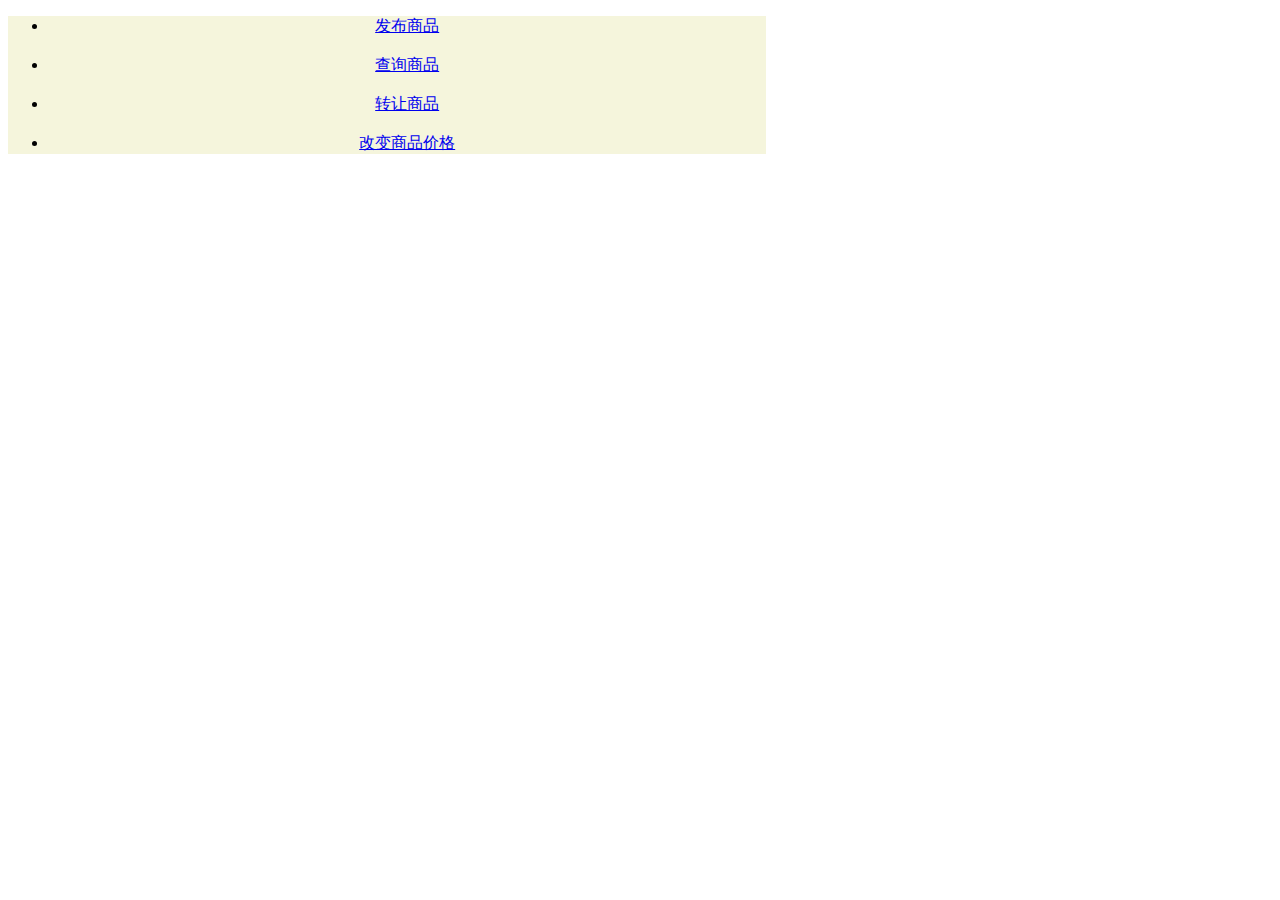
<file: web-service/static/html/index.html>
<!DOCTYPE html>
<html>
    <header>
        <meta charset="utf-8">
        <title>首页</title>
        <link rel="stylesheet" type="text/css" href="../css/main.css">
    </header>
    <body>
        <section class="mainCss">
            <ul>
                <li><a href="./issue.html">发布商品</li><br>
                <li><a href="./queryProducts.html">查询商品</li><br>
                <li><a href="./transfer.html">转让商品</li><br>
                <li><a href="./alterPrice.html">改变商品价格</li>
            </ul> 
        </section>
    </body>
</html>
</file>
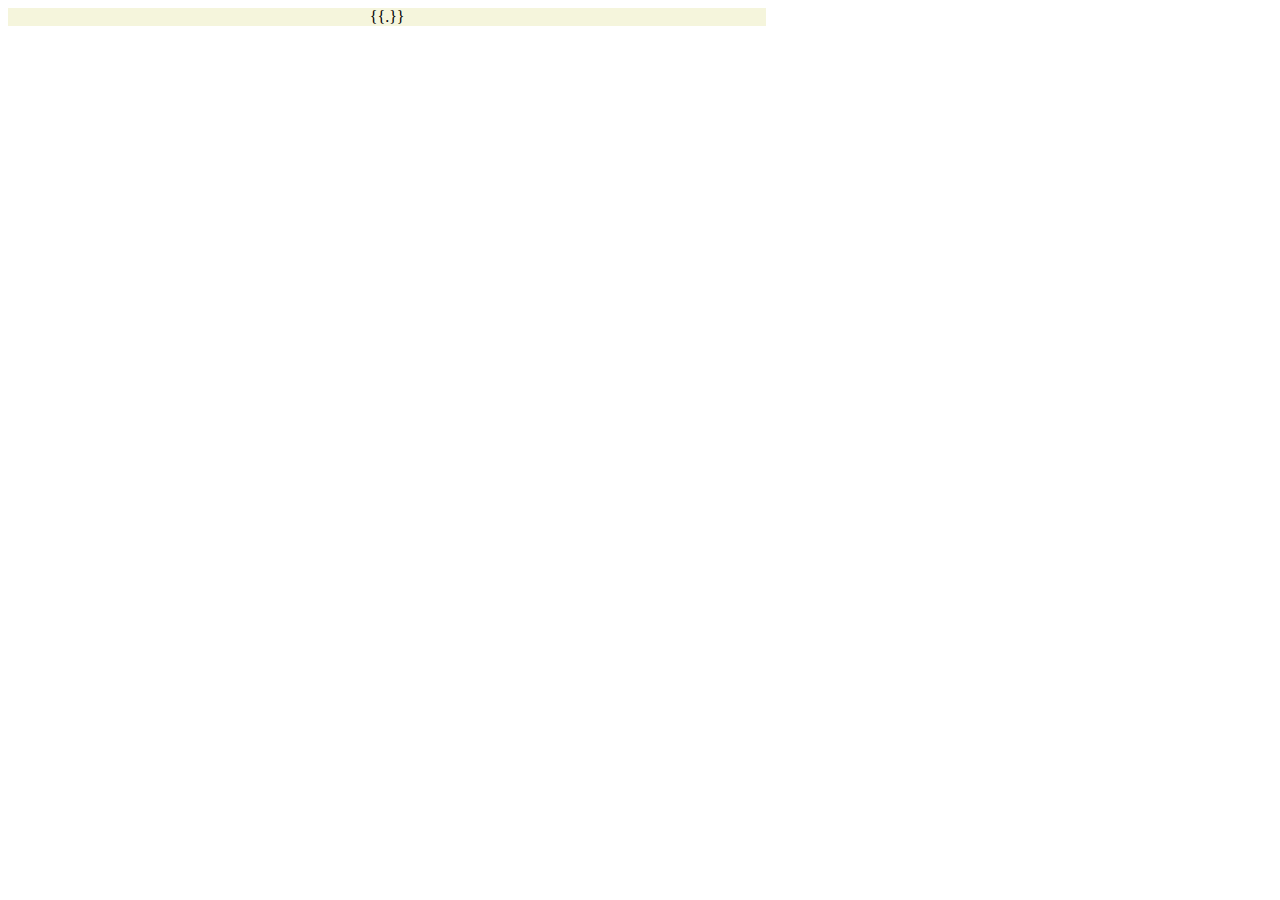
<file: web-service/templates/mainlayout.html>
<!DOCTYPE html>
<html>
    <head>
        <meta charset="utf-8">
        <title>产品</title>
        <link rel="stylesheet" type="text/css" href="../static/css/main.css">
    </head>
    <body>
        <div class="mainCss">
            <!--数据替换。创建模板对象，加载模板字串，执行渲染模板-->
            {{.}}
        </div>
    </body>
</html>
</file>
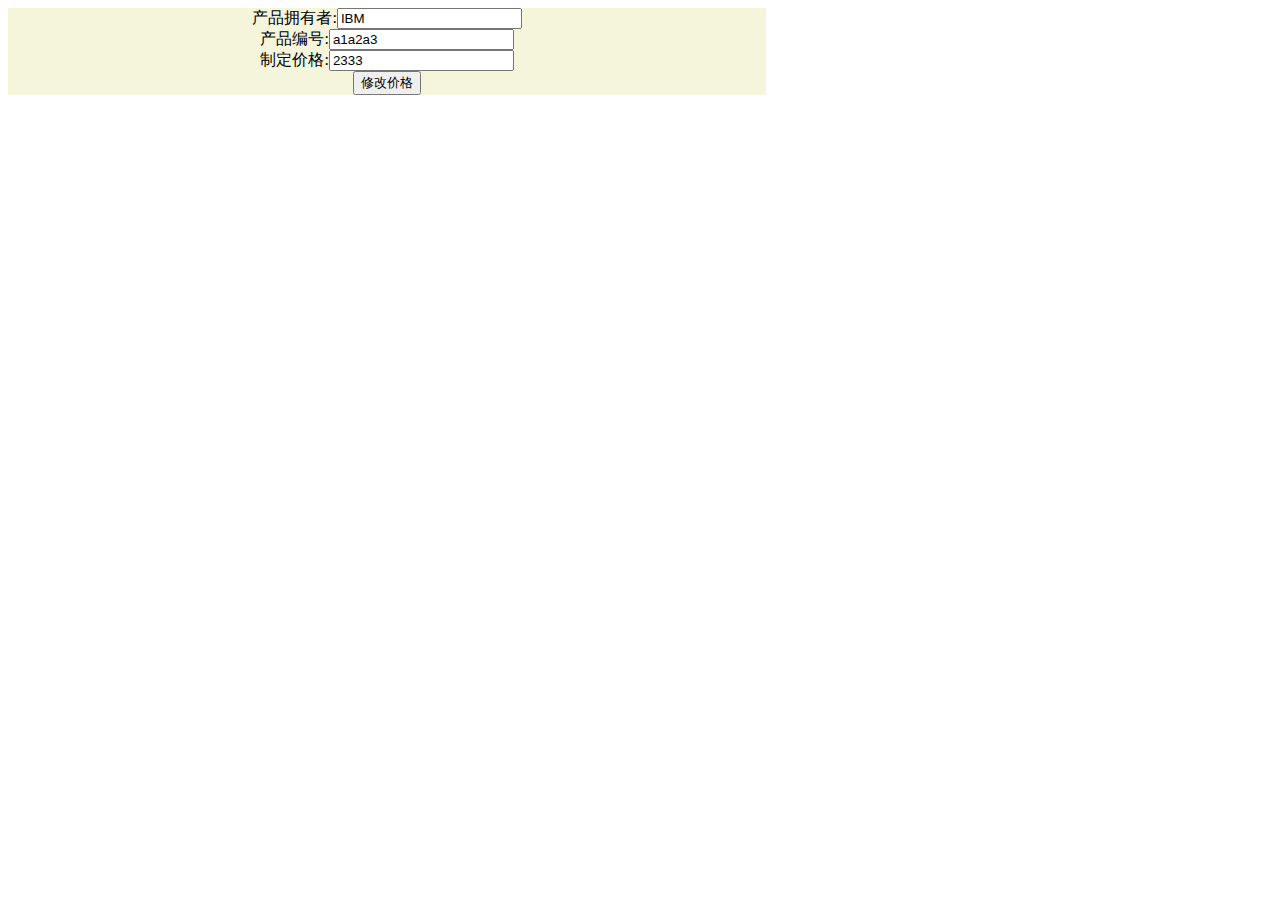
<file: web-service/static/html/alterPrice.html>
<!DOCTYPE html>
<html>
    <head>
        <meta charset="utf-8">
        <title>更改价格</title>
        <link rel="stylesheet" type="text/css" href="../css/main.css">
    </head>
    <body>
        <div class="mainCss">
            <form method="POST" action="/alterProductPrice">
                产品拥有者:<input type="text" name="owner" value="IBM"><br>
                产品编号:<input type="text" name="number" value="a1a2a3"><br>
                制定价格:<input type="number" name="price" value="2333"><br>
                <input type="submit" value="修改价格"><br>
            </form>
        </div>
    </body>
</html>
</file>
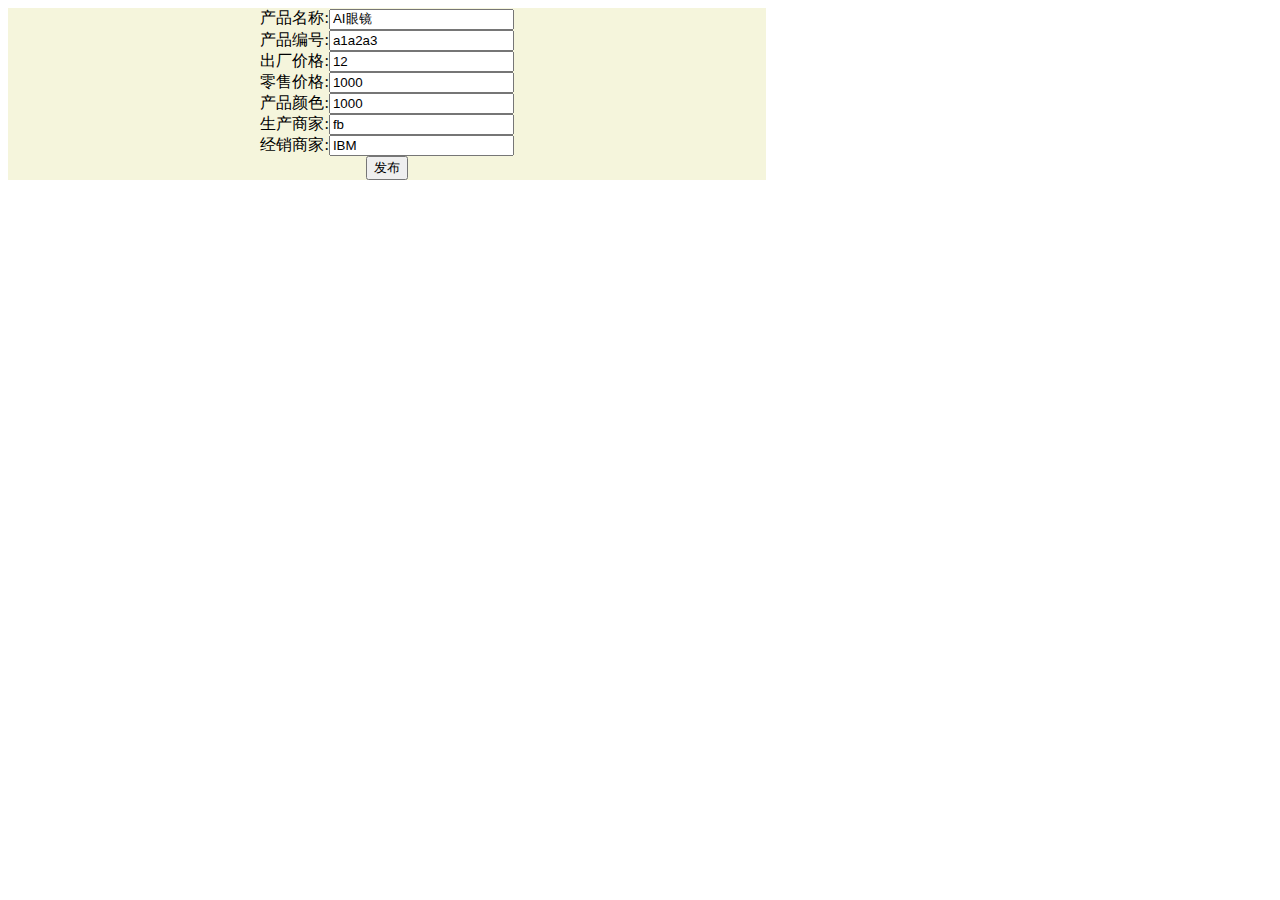
<file: web-service/static/html/issue.html>
<!DOCTYPE html>
<html>
    <head>
        <title>产品发布</title>
        <meta charset="utf-8">
        <link rel="stylesheet" type="text/css" href="../css/main.css">
    </head>
    <body>
        <div class="mainCss">
            <form method="POST" action="http://localhost:3000/issueProduct">
                产品名称:<input type="text" name="name" value="AI眼镜"><br>
                产品编号:<input type="text" name="number" value="a1a2a3"><br>
                出厂价格:<input type="number" name="millPrice" value="12"><br>
                零售价格:<input type="number" name="price" value="1000"><br>
                产品颜色:<input type="number" name="color" value="1000"><br>
                生产商家:<input type="text"  name="productor" value="fb"><br>
                经销商家:<input type="text"  name="owner"   value="IBM"><br>
                <input type="submit" value="发布">
            </form>
        </div>
    </body>
</html>
</file>
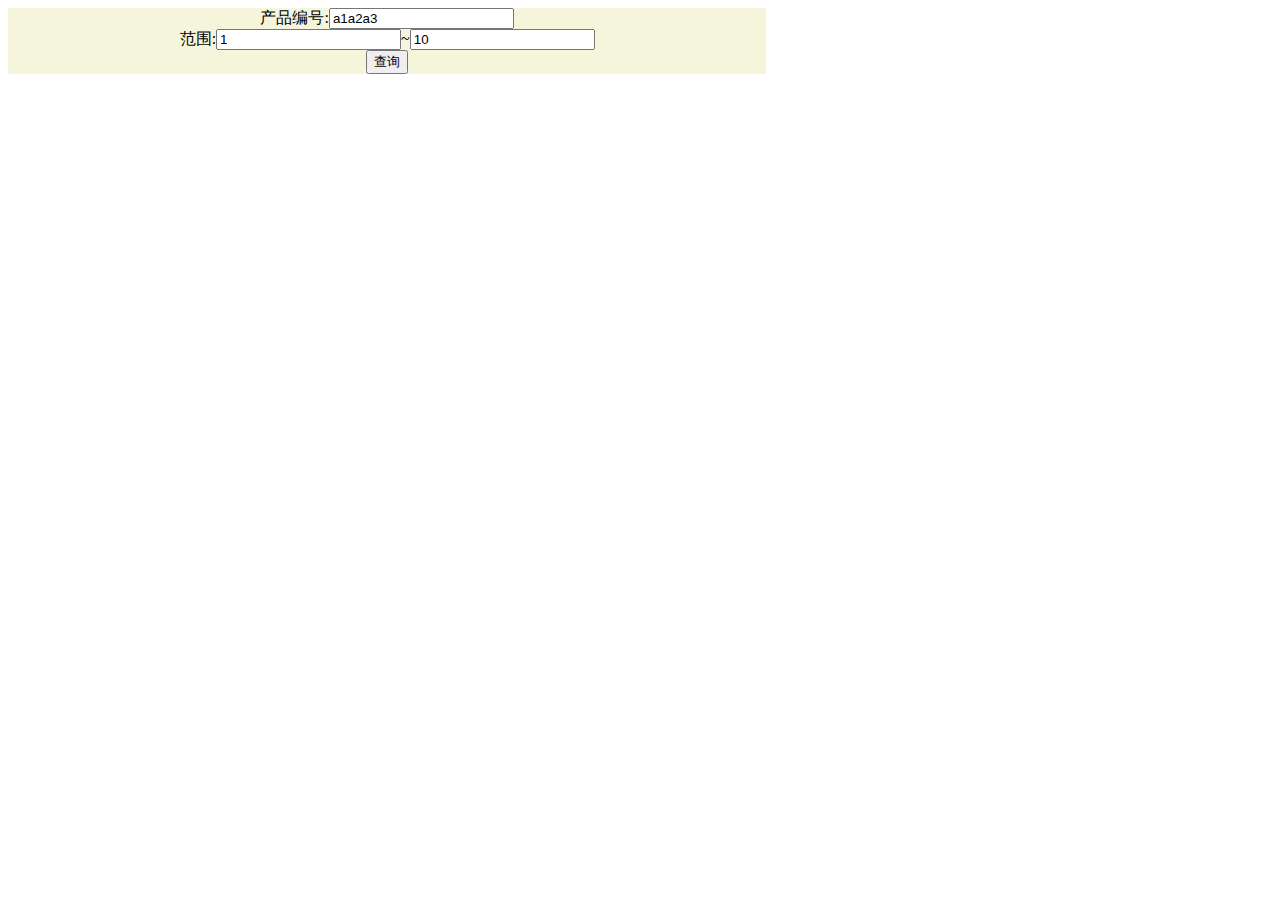
<file: web-service/static/html/queryProducts.html>
<!DOCTYPE html>
<html>
    <head>
        <meta charset="utf-8">
        <title>产品查询</title>
        <link rel="stylesheet" type="text/css" href="../css/main.css">
    </head>
    <body>
        <section class="mainCss">
            <form method="POST" action="/queryProducts">
                产品编号:<input type="text" name="number" value="a1a2a3"><br>
                范围:<input type="number" name="startKey" value="1">~<input type="number" name="endKey" value="10"><br>
                <input type="submit" value="查询"><br>
            </form>
        </section>
    </body>
</html>
</file>
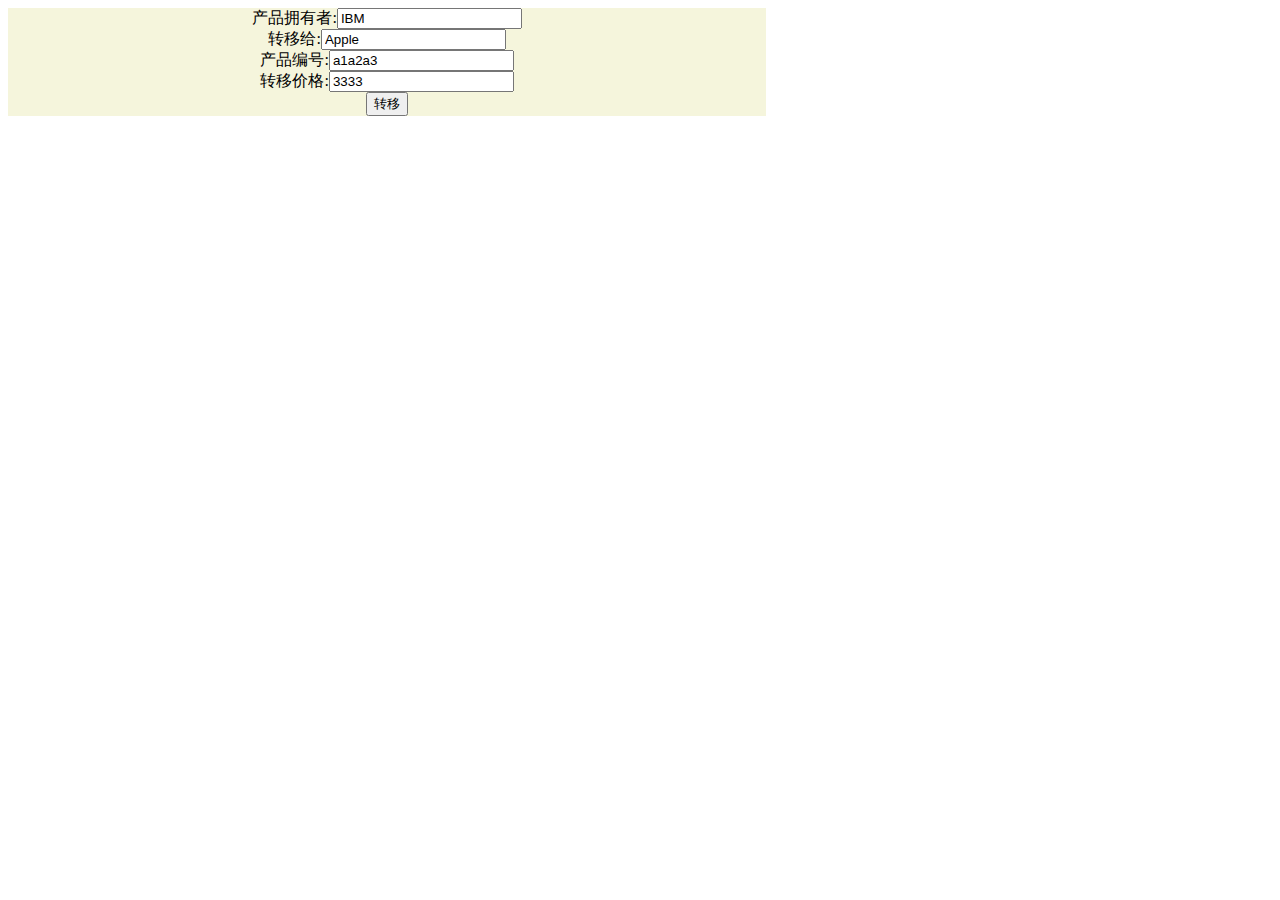
<file: web-service/static/html/transfer.html>
<!DOCTYPE html>
<html>
    <head>
        <meta charset="utf-8">
        <title>产品转移</title>
        <link rel="stylesheet" type="text/css" href="../css/main.css">
    </head>
    <body>
        <div class="mainCss">
            <form method="POST" action="/transferProduct">
                产品拥有者:<input type="text" name="owner" value="IBM"><br>
                转移给:<input type="text" name="newOwner" value="Apple"><br>
                产品编号:<input type="text" name="number" value="a1a2a3"><br>
                转移价格:<input type="number" name="price" value="3333"><br>
                <input type="submit" value="转移">
            </form>
        </div>
    </body>
</html>
</file>
<file: web-service/static/css/main.css>
body{
    text-align: center;
    vertical-align: middle;
}
.mainCss{
    background-color:beige;
    width: 60%;
    height: 60%;
}
</file>
